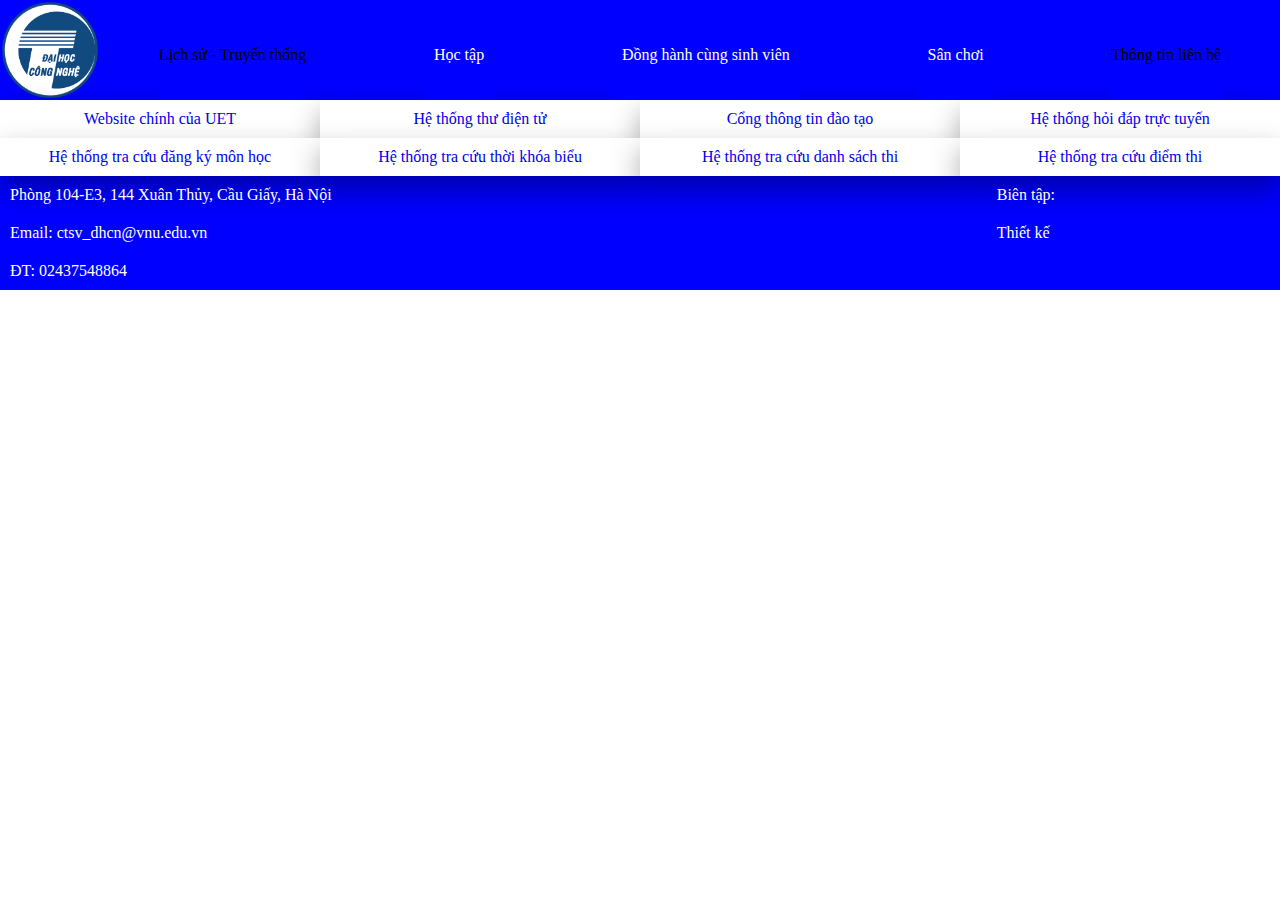
<file: các cổng thông tin hữu ích/index.html>
<!DOCTYPE html>
<html lang="en">

<head>
    <meta charset="UTF-8">
    <meta http-equiv="X-UA-Compatible" content="IE=edge">
    <meta name="viewport" content="width=device-width, initial-scale=1.0">
    <link rel="stylesheet" href="style.css">
    <link rel="stylesheet" href="../nav.css">
    <link rel="stylesheet" href="../footer.css">
    <link rel="stylesheet" href="https://cdnjs.cloudflare.com/ajax/libs/font-awesome/4.7.0/css/font-awesome.min.css">
    <title>Document</title>
</head>

<body>
    <!-- navbar -->
    <div class="nav-bar">
        <div class="nav">
            <img src="../images/logo.png" alt="logo" class="logo" />
            <button class="menu-button" onclick="showNav()"><i class="fa fa-bars"></i></button>
        </div>
        <div id="nav-items" class="nav-items">
            <buton class="nav-item">
                <a href="#" style="color:black; text-decoration: none;">Lịch sử - Truyển thống</a>
            </buton>
            <buton class="nav-item" id="hoc-tap" onclick="dropDown('hoc-tap')">
                <p>Học tập</p>
                <div class="dropdown-content">
                    <a href="#">Thư viện UET</a>
                    <a href="#">Nội quy - Quy chế</a>
                    <a href="#">Kế hoạch học tập</a>
                </div>
            </buton>
            <buton class="nav-item" id="dong-hanh-cung-sv" onclick="dropDown('dong-hanh-cung-sv')">
                <p>Đồng hành cùng sinh viên</p>
                <div class="dropdown-content">
                    <a href="#">Học bổng</a>
                    <a href="#">Tuyển dụng - Việc làm</a>
                    <a href="#">Ký túc xá</a>
                    <a href="#">Khám chữa bệnh</a>
                    <a href="#">Thực tập - Thực tế</a>
                    <a href="#">Trao đổi sinh viên</a>
                    <a href="#">Học phí - Chế độ chính sách</a>
                    <a href="#">Thủ tục hành chính một cửa</a>
                    <a href="#">Các cổng thông tin hữu ích</a>
                </div>
            </buton>
            <buton class="nav-item" id="san-choi" onclick="dropDown('san-choi')">
                <p>Sân chơi</p>
                <div class="dropdown-content">
                    <a href="#">Thông tin về Đoàn - Hội</a>
                    <a href="#">Các hoạt động Đoàn - Hội trong năm</a>
                    <a href="#">Các ban chuyên môn, CLB, Đội, Nhóm</a>
                </div>
            </buton>
            <buton class="nav-item">
                <a href="#" style="color:black; text-decoration: none;">Thông tin liên hệ</a>
            </buton>
        </div>
    </div>


    <div class="component">
        <div class="item"><a href="https://uet.vnu.edu.vn/">Website chính của UET</a></div>
        <div class="item"><a href="https://idp.vnu.edu.vn/">Hệ thống thư điện tử</a></div>
        <div class="item"><a href="https://daotao.vnu.edu.vn/dkmh/">Cổng thông tin đào tạo</a></div>
        <div class="item"><a href="http://qa.uet.vnu.edu.vn/">Hệ thống hỏi đáp trực tuyến</a></div>
        <div class="item"><a href="http://112.137.129.87/qldt/">Hệ thống tra cứu đăng ký môn học</a></div>
        <div class="item"><a href="http://112.137.129.115/tkb/index.php">Hệ thống tra cứu thời khóa biểu</a></div>
        <div class="item"><a href="http://112.137.129.87/congdaotao/module/dsthi/">Hệ thống tra cứu danh sách thi</a>
        </div>
        <div class="item"><a href="http://112.137.129.30/viewgrade/">Hệ thống tra cứu điểm thi</a></div>
    </div>

    <!-- footer -->

    <div class="footer">
        <div class="address">
            <p>Phòng 104-E3, 144 Xuân Thủy, Cầu Giấy, Hà Nội</p>
            <p>Email: ctsv_dhcn@vnu.edu.vn</p>
            <p>ĐT: 02437548864</p>
        </div>
        <div class="actor">
            <p>Biên tập:</p>
            <p>Thiết kế</p>
        </div>
    </div>

    <script src="../menuButton.js"></script>
    <script src="../dropDown.js"></script>
</body>

</html>
</file>
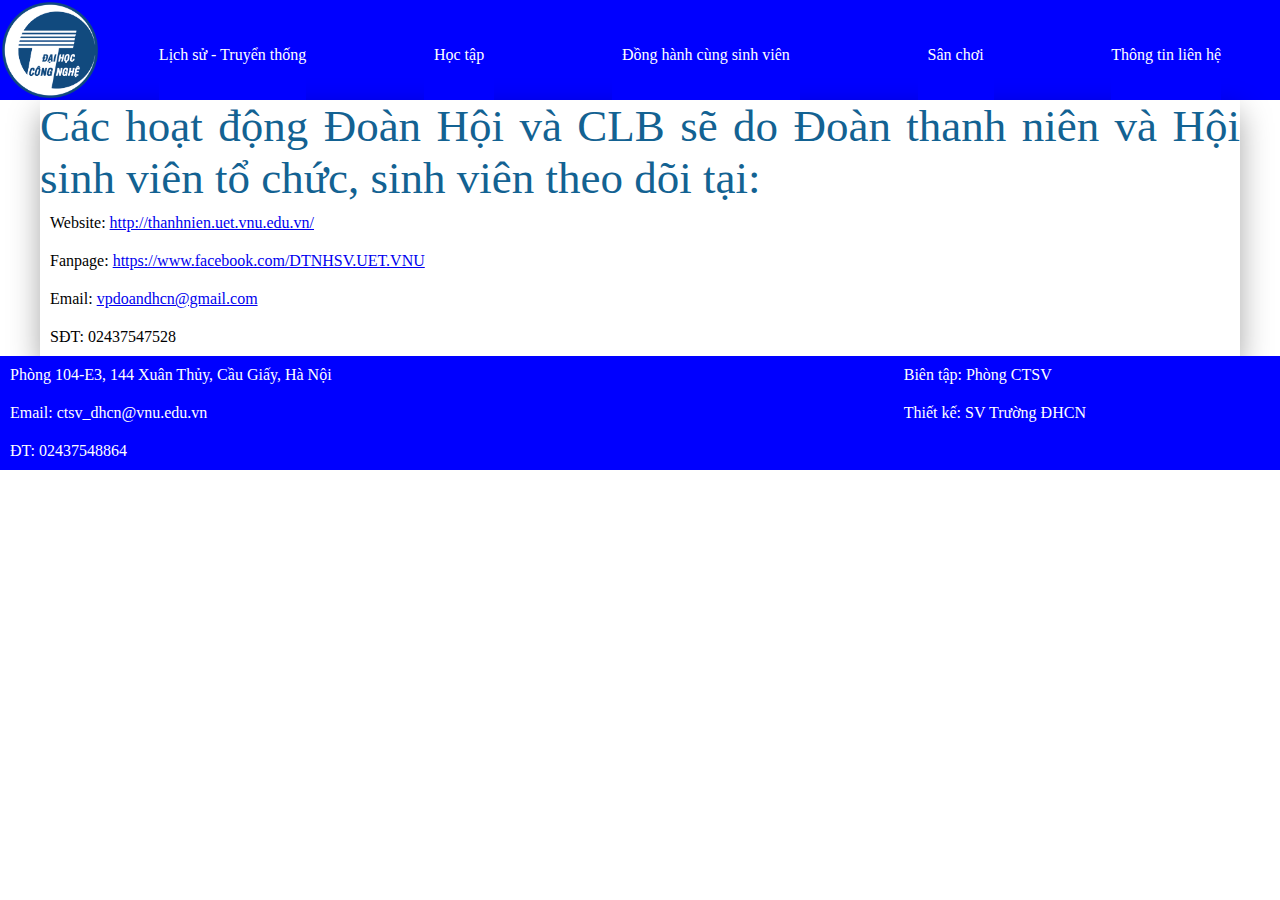
<file: Hoạt động Đoàn-Hội/index.html>
<!DOCTYPE html>
<html lang="en">

<head>
    <meta charset="UTF-8">
    <meta http-equiv="X-UA-Compatible" content="IE=edge">
    <meta name="viewport" content="width=device-width, initial-scale=1.0">
    <link rel="stylesheet" href="style.css">
    <link rel="stylesheet" href="../nav.css">
    <link rel="stylesheet" href="../footer.css">
    <link rel="stylesheet" href="https://cdnjs.cloudflare.com/ajax/libs/font-awesome/4.7.0/css/font-awesome.min.css">
    <title>Hoạt động Đoàn - Hội</title>
</head>

<body>

    <!-- navbar -->
    <div class="nav-bar">
        <div class="nav">
            <img src="../images/logo.png" alt="logo" class="logo" />
            <button class="menu-button" onclick="showNav()"><i class="fa fa-bars"></i></button>
        </div>
        <div id="nav-items" class="nav-items">
            <buton class="nav-item">
                <a href="../lịch sử - truyền thống/" style="color:white; text-decoration: none;">Lịch sử - Truyển
                    thống</a>
            </buton>
            <buton class="nav-item" id="hoc-tap" onclick="dropDown('hoc-tap')">
                <p>Học tập</p>
                <div class="dropdown-content">
                    <a href="../Thư viện/">Thư viện UET</a>
                    <a href="../Nội quy - quy chế/">Nội quy - Quy chế</a>
                    <a href="#">Kế hoạch học tập</a>
                </div>
            </buton>
            <buton class="nav-item" id="dong-hanh-cung-sv" onclick="dropDown('dong-hanh-cung-sv')">
                <p>Đồng hành cùng sinh viên</p>
                <div class="dropdown-content">
                    <a href="#">Học bổng</a>
                    <a href="../Tuyển dụng - Việc làm/">Tuyển dụng - Việc làm</a>
                    <a href="../Ký túc xá/">Ký túc xá</a>
                    <a href="../Khám chữa bệnh/">Khám chữa bệnh</a>
                    <a href="../Thực tập thực tế/">Thực tập - Thực tế</a>
                    <a href="../Trao đổi sinh viên/">Trao đổi sinh viên</a>
                    <a href="#">Học phí - Chế độ chính sách</a>
                    <a href="#">Thủ tục hành chính một cửa</a>
                    <a href="../các cổng thông tin hữu ích/">Các cổng thông tin hữu ích</a>
                </div>
            </buton>
            <buton class="nav-item" id="san-choi" onclick="dropDown('san-choi')">
                <p>Sân chơi</p>
                <div class="dropdown-content">
                    <a href="../Hoạt động Đoàn-Hội/">Thông tin về Đoàn - Hội</a>
                </div>
            </buton>
            <buton class="nav-item">
                <a href="../Thông tin liên hệ/" style="color:white; text-decoration: none;">Thông tin liên hệ</a>
            </buton>
        </div>
    </div>
    <!-- main content -->
    <div class="main-content">
        <h1>Các hoạt động Đoàn Hội và CLB sẽ do Đoàn thanh niên và Hội sinh viên tổ chức, sinh viên theo
            dõi tại:</h1>
        <div class="content">
            <p>Website: <a class="web-link" href="http://thanhnien.uet.vnu.edu.vn/">http://thanhnien.uet.vnu.edu.vn/</a>
            </p>
            <p>Fanpage: <a class="web-link"
                    href="https://www.facebook.com/DTNHSV.UET.VNU">https://www.facebook.com/DTNHSV.UET.VNU</a></p>
            <p>Email: <a class="web-link" href="mailto:vpdoandhcn@gmail.com">vpdoandhcn@gmail.com</a></p>
            <p>SĐT: <a class="web-link" href="tel:02437547528"></a>02437547528</p>
        </div>
    </div>


    <!-- footer -->

    <div class="footer">
        <div class="address">
            <p style="margin-top:0px;">Phòng 104-E3, 144 Xuân Thủy, Cầu Giấy, Hà Nội</p>
            <p>Email: ctsv_dhcn@vnu.edu.vn</p>
            <p>ĐT: 02437548864</p>
        </div>
        <div class="actor">
            <p>Biên tập: Phòng CTSV</p>
            <p>Thiết kế: SV Trường ĐHCN</p>
        </div>
    </div>

    <script src="../menuButton.js"></script>
    <script src="../dropDown.js"></script>
</body>

</html>
</file>
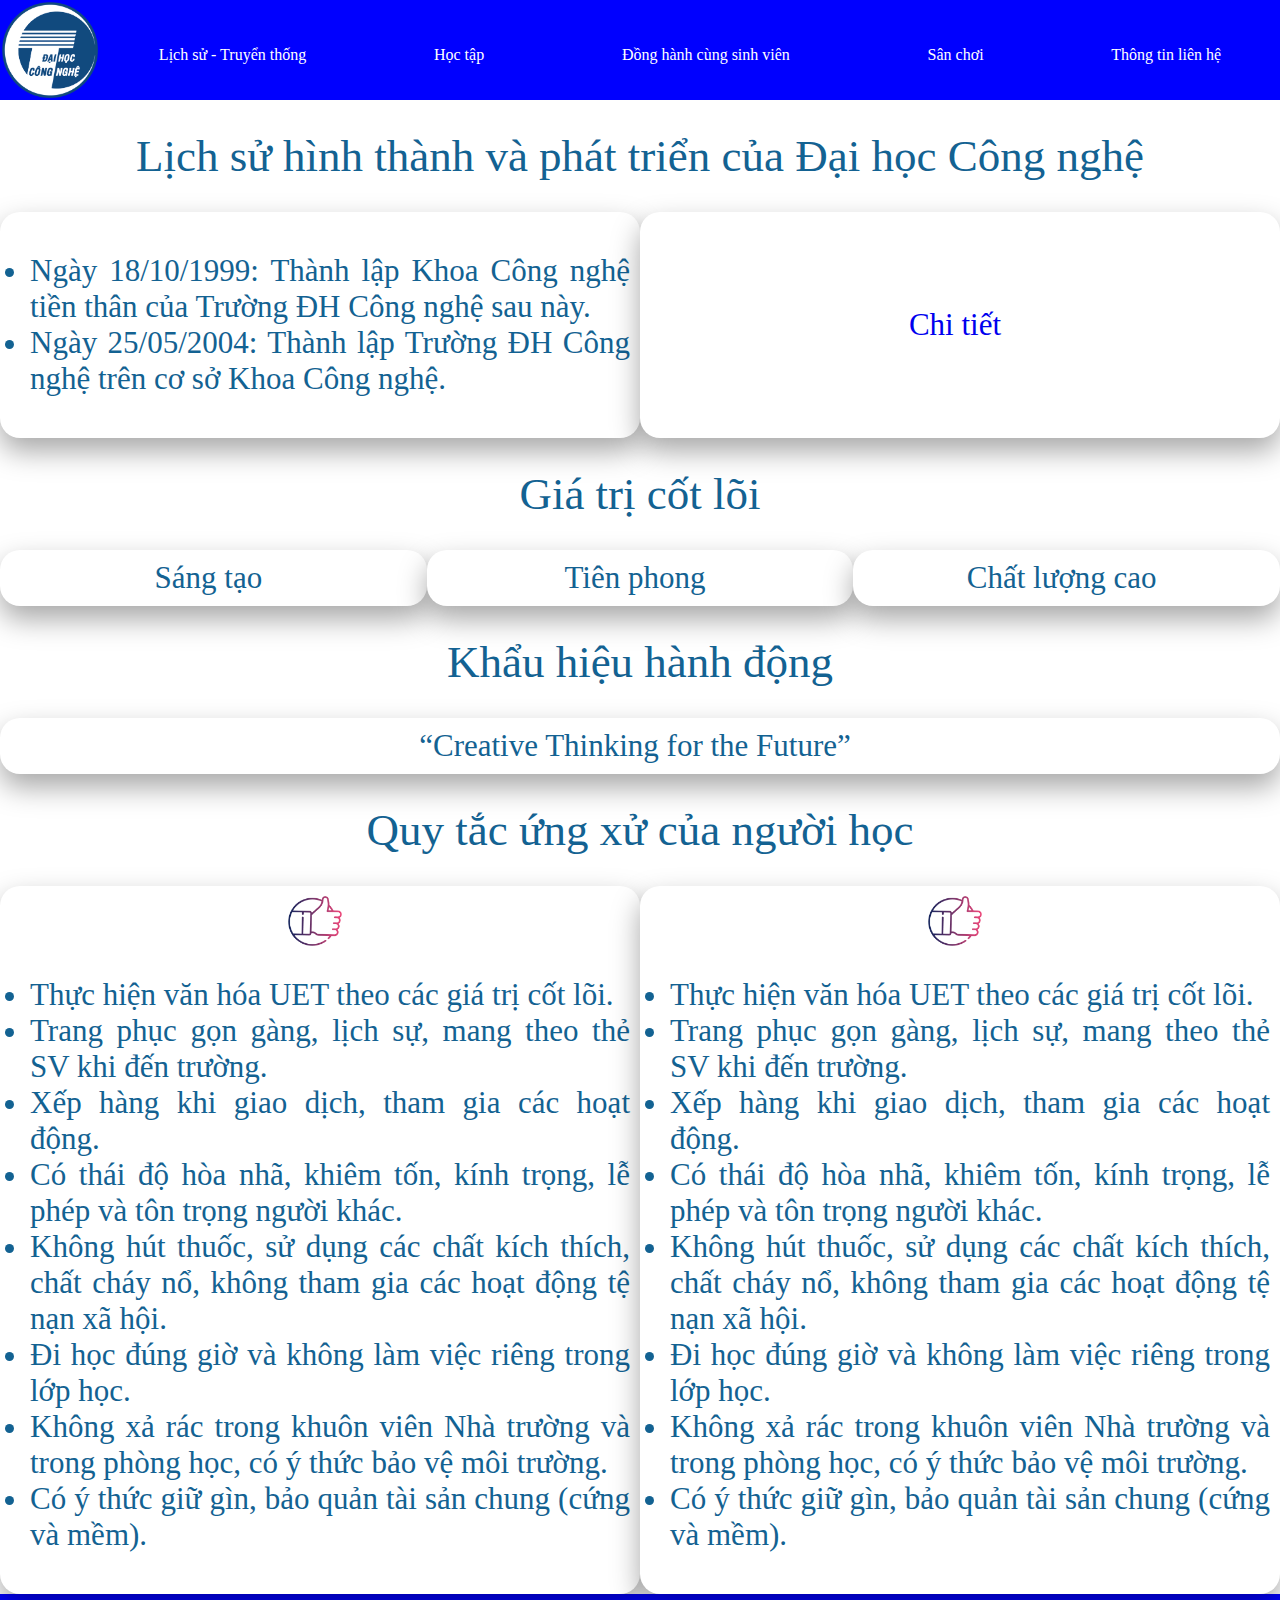
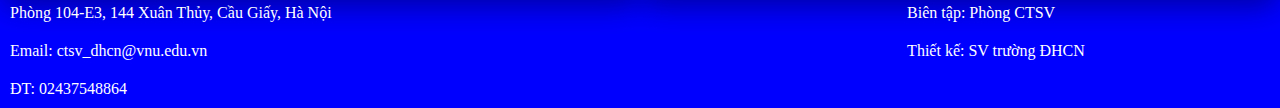
<file: lịch sử - truyền thống/index.html>
<!DOCTYPE html>
<html lang="en">

<head>
    <meta charset="UTF-8">
    <meta http-equiv="X-UA-Compatible" content="IE=edge">
    <meta name="viewport" content="width=device-width, initial-scale=1.0">
    <link rel="stylesheet" href="style.css">
    <link rel="stylesheet" href="../nav.css">
    <link rel="stylesheet" href="../footer.css">
    <link rel="stylesheet" href="https://cdnjs.cloudflare.com/ajax/libs/font-awesome/4.7.0/css/font-awesome.min.css">
    <title>Lịch sử - Truyền thống</title>
</head>

<body>
    <!-- navbar -->
    <div class="nav-bar">
        <div class="nav">
            <img src="../images/logo.png" alt="logo" class="logo" />
            <button class="menu-button" onclick="showNav()"><i class="fa fa-bars"></i></button>
        </div>
        <div id="nav-items" class="nav-items">
            <buton class="nav-item">
                <a href="../lịch sử - truyền thống/" style="color:white; text-decoration: none;">Lịch sử - Truyển
                    thống</a>
            </buton>
            <buton class="nav-item" id="hoc-tap" onclick="dropDown('hoc-tap')">
                <p>Học tập</p>
                <div class="dropdown-content">
                    <a href="../Thư viện/">Thư viện UET</a>
                    <a href="../Nội quy - quy chế/">Nội quy - Quy chế</a>
                    <a href="#">Kế hoạch học tập</a>
                </div>
            </buton>
            <buton class="nav-item" id="dong-hanh-cung-sv" onclick="dropDown('dong-hanh-cung-sv')">
                <p>Đồng hành cùng sinh viên</p>
                <div class="dropdown-content">
                    <a href="#">Học bổng</a>
                    <a href="../Tuyển dụng - Việc làm/">Tuyển dụng - Việc làm</a>
                    <a href="../Ký túc xá/">Ký túc xá</a>
                    <a href="../Khám chữa bệnh/">Khám chữa bệnh</a>
                    <a href="../Thực tập thực tế/">Thực tập - Thực tế</a>
                    <a href="../Trao đổi sinh viên/">Trao đổi sinh viên</a>
                    <a href="#">Học phí - Chế độ chính sách</a>
                    <a href="#">Thủ tục hành chính một cửa</a>
                    <a href="../các cổng thông tin hữu ích/">Các cổng thông tin hữu ích</a>
                </div>
            </buton>
            <buton class="nav-item" id="san-choi" onclick="dropDown('san-choi')">
                <p>Sân chơi</p>
                <div class="dropdown-content">
                    <a href="../Hoạt động Đoàn-Hội/">Thông tin về Đoàn - Hội</a>
                </div>
            </buton>
            <buton class="nav-item">
                <a href="../Thông tin liên hệ/" style="color:white; text-decoration: none;">Thông tin liên hệ</a>
            </buton>
        </div>
    </div>


    <div class="title">Lịch sử hình thành và phát triển của Đại học Công nghệ</div>
    <div class="component" id="lich-su-hinh-thanh">
        <div class="column">
            <div class="col-content">
                <ul>
                    <li>Ngày 18/10/1999: Thành lập Khoa Công nghệ tiền thân của Trường ĐH Công nghệ sau này.</li>
                    <li>Ngày 25/05/2004: Thành lập Trường ĐH Công nghệ trên cơ sở Khoa Công nghệ.</li>
                </ul>
            </div>
        </div>
        <div class="column" style="display: flex; justify-content: center; align-items: center;">
            <div class="col-content">
                <a href="https://uet.vnu.edu.vn/lich-su/">Chi tiết</a>
            </div>
        </div>
    </div>
    <div class="title">Giá trị cốt lõi</div>
    <div class="component" id="gia-tri-cot-loi">
        <div class="column">
            <div class="col-content">
                Sáng tạo
            </div>
        </div>
        <div class="column">
            <div class="col-content">Tiên phong</div>
        </div>
        <div class="column">
            <div class="col-content">Chất lượng cao</div>
        </div>
    </div>

    <div class="title">Khẩu hiệu hành động</div>
    <div class="component" id="khau-hieu-hanh-dong">
        <div class="column">
            <div class="col-content">“Creative Thinking for the Future”</div>
        </div>
    </div>

    <div class="title">Quy tắc ứng xử của người học</div>
    <div class="component" id="quy-tac-ung-xu">
        <div class="column">
            <div class="col-icon">
                <img src="../images/positive-vote.png" alt="positive-vote.png"></img>
            </div>
            <div class="col-content">
                <ul>
                    <li>Thực hiện văn hóa UET theo các giá trị cốt lõi.</li>
                    <li>Trang phục gọn gàng, lịch sự, mang theo thẻ SV khi đến trường.</li>
                    <li>Xếp hàng khi giao dịch, tham gia các hoạt động.</li>
                    <li>Có thái độ hòa nhã, khiêm tốn, kính trọng, lễ phép và tôn trọng người khác.</li>
                    <li>Không hút thuốc, sử dụng các chất kích thích, chất cháy nổ, không tham gia các hoạt động
                        tệ
                        nạn xã hội.</li>
                    <li>Đi học đúng giờ và không làm việc riêng trong lớp học.</li>
                    <li>Không xả rác trong khuôn viên Nhà trường và trong phòng học, có ý thức bảo vệ môi
                        trường.</li>
                    <li>Có ý thức giữ gìn, bảo quản tài sản chung (cứng và mềm).</li>
                </ul>
            </div>
        </div>
        <div class="column">
            <div class="col-icon">
                <img src="../images/positive-vote.png" alt="positive-vote.png"></img>
            </div>
            <div class="col-content">
                <ul>
                    <li>Thực hiện văn hóa UET theo các giá trị cốt lõi.</li>
                    <li>Trang phục gọn gàng, lịch sự, mang theo thẻ SV khi đến trường.</li>
                    <li>Xếp hàng khi giao dịch, tham gia các hoạt động.</li>
                    <li>Có thái độ hòa nhã, khiêm tốn, kính trọng, lễ phép và tôn trọng người khác.</li>
                    <li>Không hút thuốc, sử dụng các chất kích thích, chất cháy nổ, không tham gia các hoạt động
                        tệ
                        nạn xã hội.</li>
                    <li>Đi học đúng giờ và không làm việc riêng trong lớp học.</li>
                    <li>Không xả rác trong khuôn viên Nhà trường và trong phòng học, có ý thức bảo vệ môi
                        trường.</li>
                    <li>Có ý thức giữ gìn, bảo quản tài sản chung (cứng và mềm).</li>
                </ul>
            </div>
        </div>
    </div>
    </div>


    <!-- footer -->

    <div class="footer">
        <div class="address">
            <p>Phòng 104-E3, 144 Xuân Thủy, Cầu Giấy, Hà Nội</p>
            <p>Email: ctsv_dhcn@vnu.edu.vn</p>
            <p>ĐT: 02437548864</p>
        </div>
        <div class="actor">
            <p>Biên tập: Phòng CTSV</p>
            <p>Thiết kế: SV trường ĐHCN</p>
        </div>
    </div>

    <script src="../menuButton.js"></script>
    <script src="../dropDown.js"></script>
</body>

</html>
</file>
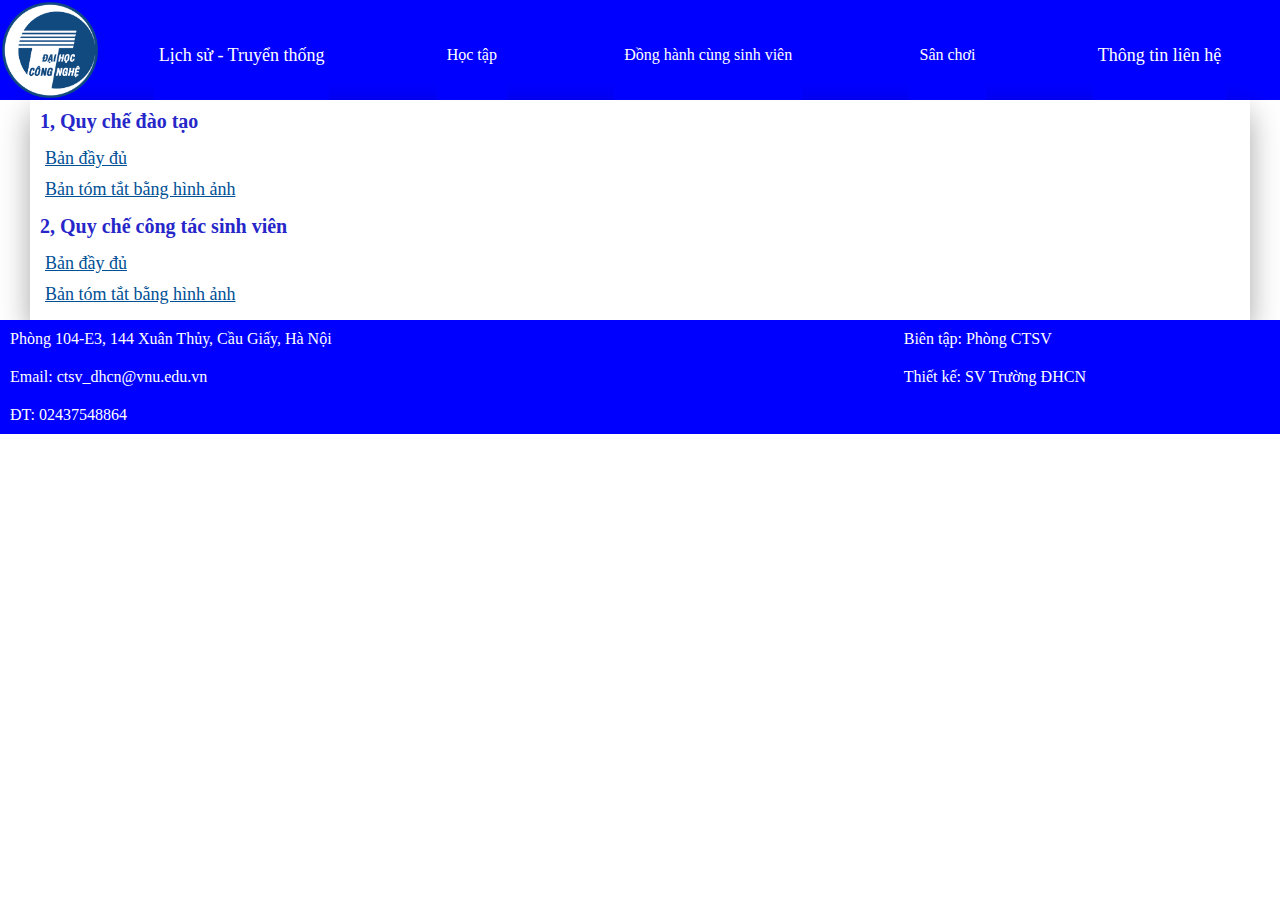
<file: Nội quy - quy chế/index.html>
<!DOCTYPE html>
<html lang="en">

<head>
    <meta charset="UTF-8">
    <meta http-equiv="X-UA-Compatible" content="IE=edge">
    <meta name="viewport" content="width=device-width, initial-scale=1.0">
    <link rel="stylesheet" href="style.css">
    <link rel="stylesheet" href="../nav.css">
    <link rel="stylesheet" href="../footer.css">
    <link rel="stylesheet" href="https://cdnjs.cloudflare.com/ajax/libs/font-awesome/4.7.0/css/font-awesome.min.css">
    <title>Nội quy - Quy chế</title>
</head>

<body>

    <!-- navbar -->
    <div class="nav-bar">
        <div class="nav">
            <img src="../images/logo.png" alt="logo" class="logo" />
            <button class="menu-button" onclick="showNav()"><i class="fa fa-bars"></i></button>
        </div>
        <div id="nav-items" class="nav-items">
            <buton class="nav-item">
                <a href="../lịch sử - truyền thống/" style="color:white; text-decoration: none;">Lịch sử - Truyển
                    thống</a>
            </buton>
            <buton class="nav-item" id="hoc-tap" onclick="dropDown('hoc-tap')">
                <p>Học tập</p>
                <div class="dropdown-content">
                    <a href="../Thư viện/">Thư viện UET</a>
                    <a href="../Nội quy - quy chế/">Nội quy - Quy chế</a>
                    <a href="#">Kế hoạch học tập</a>
                </div>
            </buton>
            <buton class="nav-item" id="dong-hanh-cung-sv" onclick="dropDown('dong-hanh-cung-sv')">
                <p>Đồng hành cùng sinh viên</p>
                <div class="dropdown-content">
                    <a href="#">Học bổng</a>
                    <a href="../Tuyển dụng - Việc làm/">Tuyển dụng - Việc làm</a>
                    <a href="../Ký túc xá/">Ký túc xá</a>
                    <a href="../Khám chữa bệnh/">Khám chữa bệnh</a>
                    <a href="../Thực tập thực tế/">Thực tập - Thực tế</a>
                    <a href="../Trao đổi sinh viên/">Trao đổi sinh viên</a>
                    <a href="#">Học phí - Chế độ chính sách</a>
                    <a href="#">Thủ tục hành chính một cửa</a>
                    <a href="../các cổng thông tin hữu ích/">Các cổng thông tin hữu ích</a>
                </div>
            </buton>
            <buton class="nav-item" id="san-choi" onclick="dropDown('san-choi')">
                <p>Sân chơi</p>
                <div class="dropdown-content">
                    <a href="../Hoạt động Đoàn-Hội/">Thông tin về Đoàn - Hội</a>
                </div>
            </buton>
            <buton class="nav-item">
                <a href="../Thông tin liên hệ/" style="color:white; text-decoration: none;">Thông tin liên hệ</a>
            </buton>
        </div>
    </div>
    <!-- main content -->
    <div class="main-content">
        <h2>1, Quy chế đào tạo</h2>

        <a style="color: #005095;" class="text-title"
            href="https://drive.google.com/file/d/1rQynt9LcJhOyo0JKvlHylVDtWQDX_DIX/view?usp=sharing">Bản đầy đủ</a>
        <a style="color: #005095;" class="text-title"
            href="https://vnu.edu.vn/ttsk/?C1654/N26960/%5bInfographic%5d-Quy-che-dao-tao-tai-dai-hoc-Quoc-gia-Ha-Noi.htm">Bản
            tóm tắt bằng hình ảnh</a>

        <h2>2, Quy chế công tác sinh viên</h2>

        <a style="color: #005095;" class="text-title"
            href="https://drive.google.com/file/d/1zhyvDhYT5nDbLroO5EtYZ9WCCX50wAMc/view?usp=sharing">Bản đầy đủ</a>
        <a style="color: #005095;" class="text-title"
            href="https://vnu.edu.vn/ttsk/?C1654/N26956/%5bInfographic%5d-Quy-che-cong-tac-sinh-vien-tai-dai-hoc-Quoc-gia-Ha-Noi.htm">Bản
            tóm tắt bằng hình ảnh</a>

    </div>




    <!-- footer -->

    <div class="footer">
        <div class="address">
            <p style="margin-top:0px;">Phòng 104-E3, 144 Xuân Thủy, Cầu Giấy, Hà Nội</p>
            <p>Email: ctsv_dhcn@vnu.edu.vn</p>
            <p>ĐT: 02437548864</p>
        </div>
        <div class="actor">
            <p>Biên tập: Phòng CTSV</p>
            <p>Thiết kế: SV Trường ĐHCN</p>
        </div>
    </div>

    <script src="../menuButton.js"></script>
    <script src="../dropDown.js"></script>
</body>

</html>
</file>
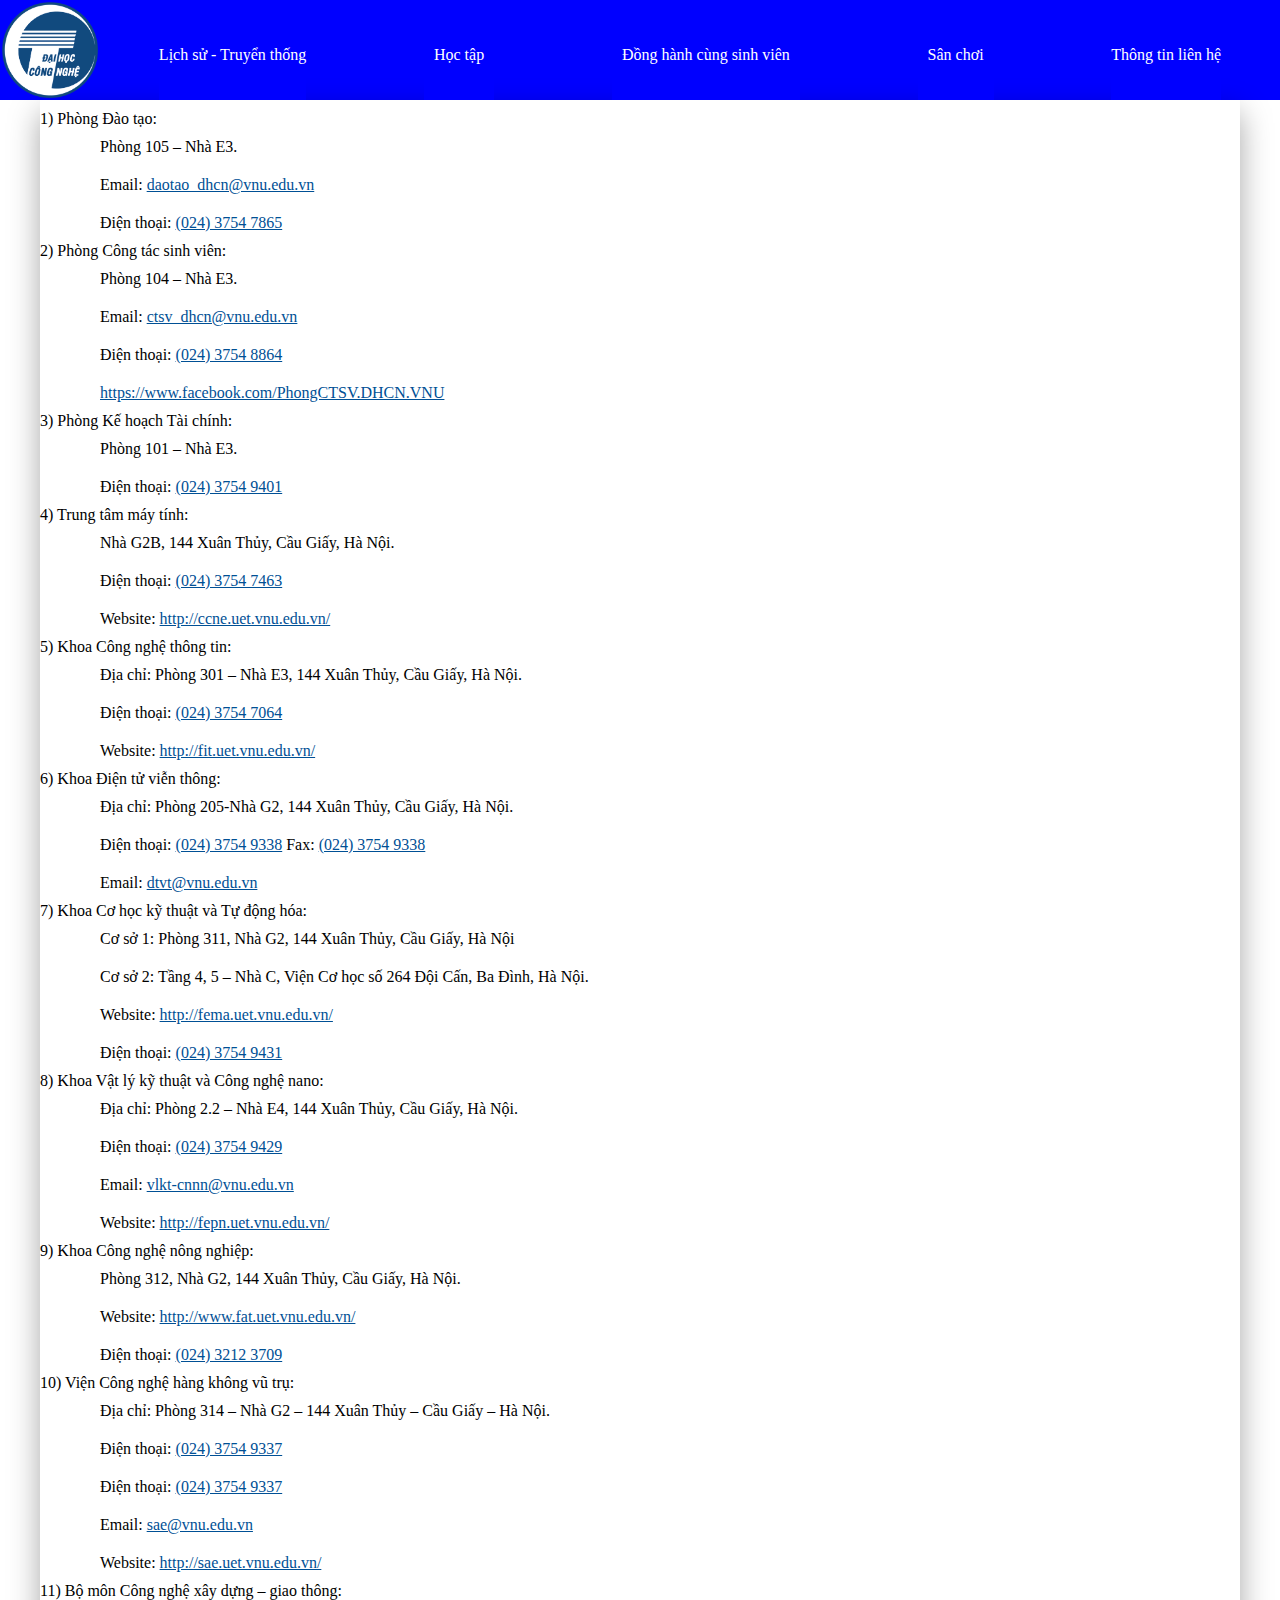
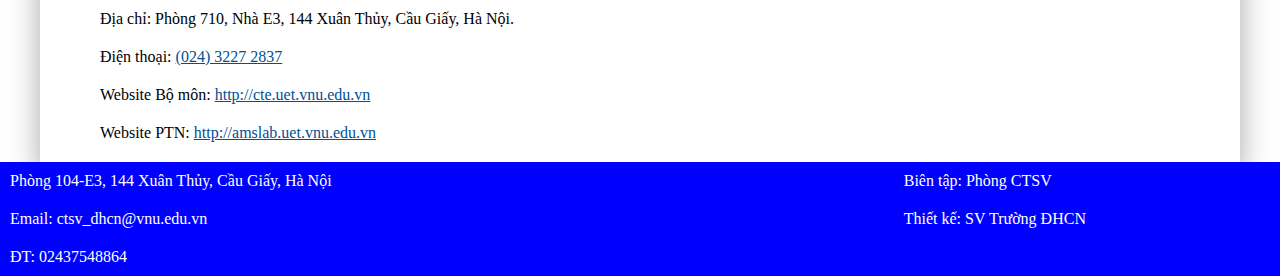
<file: Thông tin liên hệ/index.html>
<!DOCTYPE html>
<html lang="en">

<head>
    <meta charset="UTF-8">
    <meta http-equiv="X-UA-Compatible" content="IE=edge">
    <meta name="viewport" content="width=device-width, initial-scale=1.0">
    <link rel="stylesheet" href="style.css">
    <link rel="stylesheet" href="../nav.css">
    <link rel="stylesheet" href="../footer.css">
    <link rel="stylesheet" href="https://cdnjs.cloudflare.com/ajax/libs/font-awesome/4.7.0/css/font-awesome.min.css">
    <title>Thông tin liên hệ</title>
</head>

<body>

    <!-- navbar -->
    <div class="nav-bar">
        <div class="nav">
            <img src="../images/logo.png" alt="logo" class="logo" />
            <button class="menu-button" onclick="showNav()"><i class="fa fa-bars"></i></button>
        </div>
        <div id="nav-items" class="nav-items">
            <buton class="nav-item">
                <a href="../lịch sử - truyền thống/" style="color:white; text-decoration: none;">Lịch sử - Truyển
                    thống</a>
            </buton>
            <buton class="nav-item" id="hoc-tap" onclick="dropDown('hoc-tap')">
                <p>Học tập</p>
                <div class="dropdown-content">
                    <a href="../Thư viện/">Thư viện UET</a>
                    <a href="../Nội quy - quy chế/">Nội quy - Quy chế</a>
                    <a href="#">Kế hoạch học tập</a>
                </div>
            </buton>
            <buton class="nav-item" id="dong-hanh-cung-sv" onclick="dropDown('dong-hanh-cung-sv')">
                <p>Đồng hành cùng sinh viên</p>
                <div class="dropdown-content">
                    <a href="#">Học bổng</a>
                    <a href="../Tuyển dụng - Việc làm/">Tuyển dụng - Việc làm</a>
                    <a href="../Ký túc xá/">Ký túc xá</a>
                    <a href="../Khám chữa bệnh/">Khám chữa bệnh</a>
                    <a href="../Thực tập thực tế/">Thực tập - Thực tế</a>
                    <a href="../Trao đổi sinh viên/">Trao đổi sinh viên</a>
                    <a href="#">Học phí - Chế độ chính sách</a>
                    <a href="#">Thủ tục hành chính một cửa</a>
                    <a href="../các cổng thông tin hữu ích/">Các cổng thông tin hữu ích</a>
                </div>
            </buton>
            <buton class="nav-item" id="san-choi" onclick="dropDown('san-choi')">
                <p>Sân chơi</p>
                <div class="dropdown-content">
                    <a href="../Hoạt động Đoàn-Hội/">Thông tin về Đoàn - Hội</a>
                </div>
            </buton>
            <buton class="nav-item">
                <a href="../Thông tin liên hệ/" style="color:white; text-decoration: none;">Thông tin liên hệ</a>
            </buton>
        </div>
    </div>
    <!-- main content -->
    <div class="main-content">


        <div class="home-body body-container">
            <div class="info-item">
                <div class="info-title">1) Phòng Đào tạo: </div>
                <div class="info-content">
                    <p>Phòng 105 – Nhà E3.</p>
                    <p>Email: <a class="info-contact" href="mailto:daotao_dhcn@vnu.edu.vn">daotao_dhcn@vnu.edu.vn</a>
                    </p>
                    <p>Điện thoại: <a class="info-contact" href="tel:02437547865">(024) 3754 7865</a></p>
                </div>
            </div>
            <div class="info-item">
                <div class="info-title">2) Phòng Công tác sinh viên: </div>
                <div class="info-content">
                    <p>Phòng 104 – Nhà E3.</p>
                    <p>Email: <a class="info-contact" href="mailto:ctsv_dhcn@vnu.edu.vn">ctsv_dhcn@vnu.edu.vn</a></p>
                    <p>Điện thoại: <a class="info-contact" href="tel:02437548864">(024) 3754 8864</a></p>
                    <p><a class="info-contact"
                            href="https://www.facebook.com/PhongCTSV.DHCN.VNU">https://www.facebook.com/PhongCTSV.DHCN.VNU</a>
                    </p>
                </div>
            </div>
            <div class="info-item">
                <div class="info-title">3) Phòng Kế hoạch Tài chính: </div>
                <div class="info-content">
                    <p>Phòng 101 – Nhà E3.</p>
                    <p>Điện thoại: <a class="info-contact" href="tel:02437549401">(024) 3754 9401</a></p>
                </div>
            </div>
            <div class="info-item">
                <div class="info-title">4) Trung tâm máy tính: </div>
                <div class="info-content">
                    <p>Nhà G2B, 144 Xuân Thủy, Cầu Giấy, Hà Nội.</p>
                    <p>Điện thoại: <a class="info-contact" href="tel:02437547463">(024) 3754 7463</a></p>
                    <p>Website: <a class="info-contact"
                            href="http://ccne.uet.vnu.edu.vn/">http://ccne.uet.vnu.edu.vn/</a>
                    </p>
                </div>
            </div>
            <div class="info-item">
                <div class="info-title">5) Khoa Công nghệ thông tin: </div>
                <div class="info-content">
                    <p>Địa chỉ: Phòng 301 – Nhà E3, 144 Xuân Thủy, Cầu Giấy, Hà Nội.</p>
                    <p>Điện thoại: <a class="info-contact" href="tel:02437547064">(024) 3754 7064</a></p>
                    <p>Website: <a class="info-contact" href="http://fit.uet.vnu.edu.vn/">http://fit.uet.vnu.edu.vn/</a>
                    </p>
                </div>
            </div>
            <div class="info-item">
                <div class="info-title">6) Khoa Điện tử viễn thông: </div>
                <div class="info-content">
                    <p>Địa chỉ: Phòng 205-Nhà G2, 144 Xuân Thủy, Cầu Giấy, Hà Nội.</p>
                    <p>Điện thoại: <a class="info-contact" href="tel:02437549338 ">(024) 3754 9338</a> Fax: <a
                            class="info-contact" href="tel:02437549338">(024) 3754 9338</a></p>
                    <p>Email: <a class="info-contact" href="mailto:dtvt@vnu.edu.vn">dtvt@vnu.edu.vn</a></p>
                </div>
            </div>
            <div class="info-item">
                <div class="info-title">7) Khoa Cơ học kỹ thuật và Tự động hóa: </div>
                <div class="info-content">
                    <p>Cơ sở 1: Phòng 311, Nhà G2, 144 Xuân Thủy, Cầu Giấy, Hà Nội</p>
                    <p>Cơ sở 2: Tầng 4, 5 – Nhà C, Viện Cơ học số 264 Đội Cấn, Ba Đình, Hà Nội.</p>
                    <p>Website: <a class="info-contact"
                            href="http://fema.uet.vnu.edu.vn/">http://fema.uet.vnu.edu.vn/</a>
                    </p>
                    <p>Điện thoại: <a class="info-contact" href="tel:02437549431">(024) 3754 9431</a></p>
                </div>
            </div>
            <div class="info-item">
                <div class="info-title">8) Khoa Vật lý kỹ thuật và Công nghệ nano: </div>
                <div class="info-content">
                    <p>Địa chỉ: Phòng 2.2 – Nhà E4, 144 Xuân Thủy, Cầu Giấy, Hà Nội.</p>
                    <p>Điện thoại: <a class="info-contact" href="tel:02437549429">(024) 3754 9429</a></p>
                    <p>Email: <a class="info-contact" href="mailto:vlkt-cnnn@vnu.edu.vn">vlkt-cnnn@vnu.edu.vn</a></p>
                    <p>Website: <a class="info-contact"
                            href="http://fepn.uet.vnu.edu.vn/">http://fepn.uet.vnu.edu.vn/</a>
                    </p>
                </div>
            </div>
            <div class="info-item">
                <div class="info-title">9) Khoa Công nghệ nông nghiệp: </div>
                <div class="info-content">
                    <p>Phòng 312, Nhà G2, 144 Xuân Thủy, Cầu Giấy, Hà Nội.</p>
                    <p>Website: <a class="info-contact"
                            href="http://www.fat.uet.vnu.edu.vn/">http://www.fat.uet.vnu.edu.vn/</a></p>
                    <p>Điện thoại: <a class="info-contact" href="tel:02432123709">(024) 3212 3709</a></p>
                </div>
            </div>
            <div class="info-item">
                <div class="info-title">10) Viện Công nghệ hàng không vũ trụ: </div>
                <div class="info-content">
                    <p>Địa chỉ: Phòng 314 – Nhà G2 – 144 Xuân Thủy – Cầu Giấy – Hà Nội.</p>
                    <p>Điện thoại: <a class="info-contact" href="tel:02437549337">(024) 3754 9337</a></p>
                    <p>Điện thoại: <a class="info-contact" href="tel:02437549337">(024) 3754 9337</a></p>
                    <p>Email: <a class="info-contact" href="mailto:sae@vnu.edu.vn">sae@vnu.edu.vn</a></p>
                    <p>Website: <a class="info-contact" href="http://sae.uet.vnu.edu.vn/">http://sae.uet.vnu.edu.vn/</a>
                    </p>
                </div>
            </div>
            <div class="info-item">
                <div class="info-title">11) Bộ môn Công nghệ xây dựng – giao thông: </div>
                <div class="info-content">
                    <p>Địa chỉ: Phòng 710, Nhà E3, 144 Xuân Thủy, Cầu Giấy, Hà Nội.</p>
                    <p>Điện thoại: <a class="info-contact" href="tel:02432272837">(024) 3227 2837</a></p>
                    <p>Website Bộ môn: <a class="info-contact"
                            href="http://cte.uet.vnu.edu.vn">http://cte.uet.vnu.edu.vn</a></p>
                    <p>Website PTN: <a class="info-contact"
                            href="http://amslab.uet.vnu.edu.vn">http://amslab.uet.vnu.edu.vn</a></p>
                </div>
            </div>
        </div>
    </div>


    <!-- footer -->

    <div class="footer">
        <div class="address">
            <p style="margin-top:0px;">Phòng 104-E3, 144 Xuân Thủy, Cầu Giấy, Hà Nội</p>
            <p>Email: ctsv_dhcn@vnu.edu.vn</p>
            <p>ĐT: 02437548864</p>
        </div>
        <div class="actor">
            <p>Biên tập: Phòng CTSV</p>
            <p>Thiết kế: SV Trường ĐHCN</p>
        </div>
    </div>

    <script src="../menuButton.js"></script>
    <script src="../dropDown.js"></script>
</body>

</html>
</file>
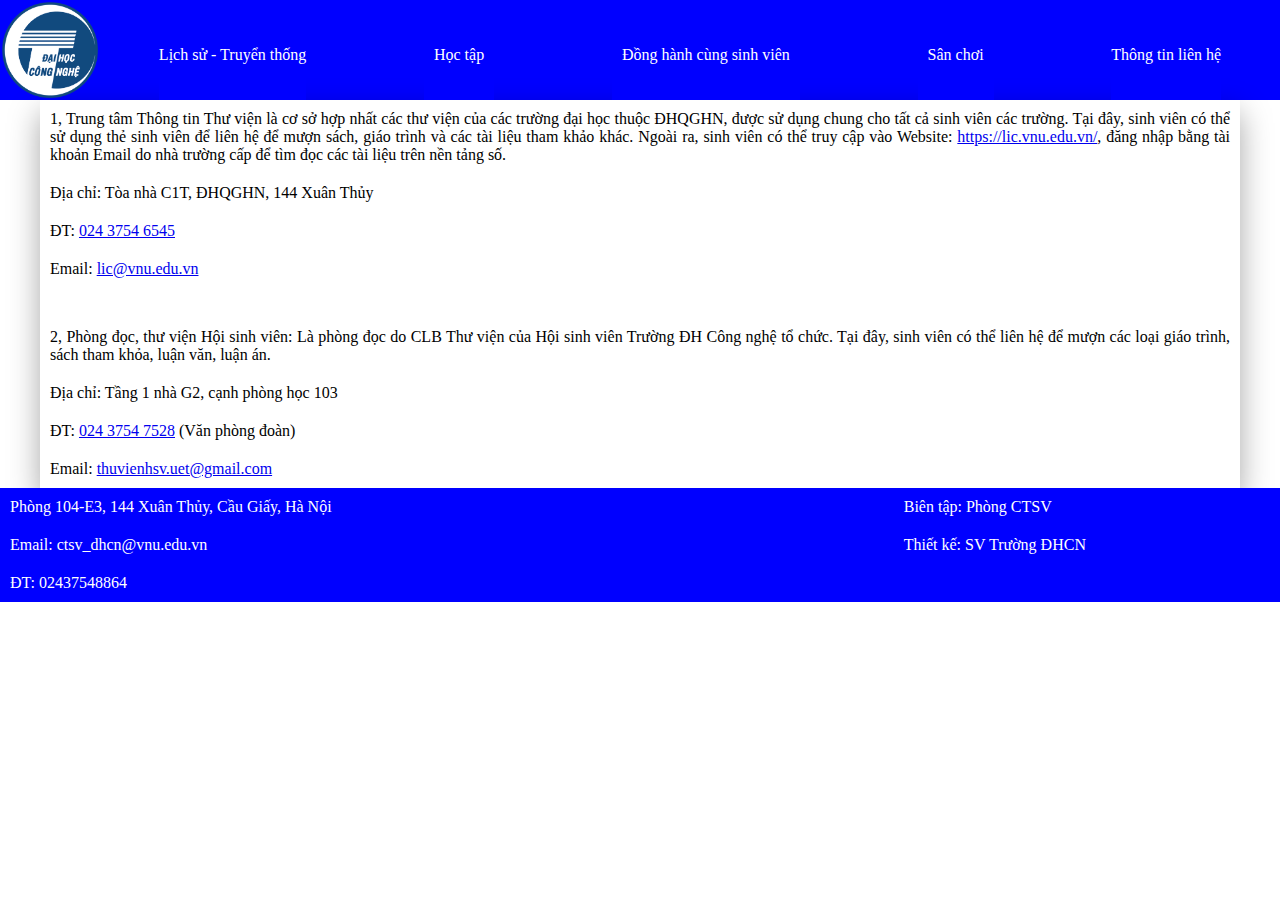
<file: Thư viện/index.html>
<!DOCTYPE html>
<html lang="en">

<head>
    <meta charset="UTF-8">
    <meta http-equiv="X-UA-Compatible" content="IE=edge">
    <meta name="viewport" content="width=device-width, initial-scale=1.0">
    <link rel="stylesheet" href="style.css">
    <link rel="stylesheet" href="../nav.css">
    <link rel="stylesheet" href="../footer.css">
    <link rel="stylesheet" href="https://cdnjs.cloudflare.com/ajax/libs/font-awesome/4.7.0/css/font-awesome.min.css">
    <title>Thư viện</title>
</head>

<body>

    <!-- navbar -->
    <div class="nav-bar">
        <div class="nav">
            <img src="../images/logo.png" alt="logo" class="logo" />
            <button class="menu-button" onclick="showNav()"><i class="fa fa-bars"></i></button>
        </div>
        <div id="nav-items" class="nav-items">
            <buton class="nav-item">
                <a href="../lịch sử - truyền thống/" style="color:white; text-decoration: none;">Lịch sử - Truyển
                    thống</a>
            </buton>
            <buton class="nav-item" id="hoc-tap" onclick="dropDown('hoc-tap')">
                <p>Học tập</p>
                <div class="dropdown-content">
                    <a href="../Thư viện/">Thư viện UET</a>
                    <a href="../Nội quy - quy chế/">Nội quy - Quy chế</a>
                    <a href="#">Kế hoạch học tập</a>
                </div>
            </buton>
            <buton class="nav-item" id="dong-hanh-cung-sv" onclick="dropDown('dong-hanh-cung-sv')">
                <p>Đồng hành cùng sinh viên</p>
                <div class="dropdown-content">
                    <a href="#">Học bổng</a>
                    <a href="../Tuyển dụng - Việc làm/">Tuyển dụng - Việc làm</a>
                    <a href="../Ký túc xá/">Ký túc xá</a>
                    <a href="../Khám chữa bệnh/">Khám chữa bệnh</a>
                    <a href="../Thực tập thực tế/">Thực tập - Thực tế</a>
                    <a href="../Trao đổi sinh viên/">Trao đổi sinh viên</a>
                    <a href="#">Học phí - Chế độ chính sách</a>
                    <a href="#">Thủ tục hành chính một cửa</a>
                    <a href="../các cổng thông tin hữu ích/">Các cổng thông tin hữu ích</a>
                </div>
            </buton>
            <buton class="nav-item" id="san-choi" onclick="dropDown('san-choi')">
                <p>Sân chơi</p>
                <div class="dropdown-content">
                    <a href="../Hoạt động Đoàn-Hội/">Thông tin về Đoàn - Hội</a>
                </div>
            </buton>
            <buton class="nav-item">
                <a href="../Thông tin liên hệ/" style="color:white; text-decoration: none;">Thông tin liên hệ</a>
            </buton>
        </div>
    </div>
    <!-- main content -->
    <div class="main-content">


        <div class="home-body body-container">
            <div class="content">
                <div class="content-order">
                    <p>1, Trung tâm Thông tin Thư viện là cơ sở hợp nhất các thư viện của các trường đại học thuộc
                        ĐHQGHN,
                        được sử dụng chung cho tất cả sinh viên các trường. Tại đây, sinh viên có thể sử dụng thẻ sinh
                        viên để liên hệ để mượn sách, giáo trình và các tài liệu tham khảo khác. Ngoài ra, sinh viên có
                        thể truy cập vào Website: <a class="web-link"
                            href="https://lic.vnu.edu.vn/">https://lic.vnu.edu.vn/</a>, đăng nhập bằng tài khoản Email
                        do nhà trường cấp để tìm đọc các tài liệu trên nền tảng số.</p>
                    <p>Địa chỉ: Tòa nhà C1T, ĐHQGHN, 144 Xuân Thủy</p>
                    <p>ĐT: <a class="web-link" href="tel:02437546545">024 3754 6545</a></p>
                    <p>Email: <a class="web-link" href="mailto:lic@vnu.edu.vn">lic@vnu.edu.vn</a></p>
                </div>
            </div>
            <div class="content" style="margin-top: 30px;">
                <div class="content-order">
                    <p>2, Phòng đọc, thư viện Hội sinh viên: Là phòng đọc do CLB Thư viện của Hội sinh viên Trường ĐH
                        Công nghệ tổ chức. Tại đây, sinh viên có thể liên hệ để mượn các loại giáo trình, sách tham
                        khỏa, luận văn, luận án.</p>
                    <p>Địa chỉ: Tầng 1 nhà G2, cạnh phòng học 103</p>
                    <p>ĐT: <a class="web-link" href="tel:02437547528">024 3754 7528</a> (Văn phòng đoàn)</p>
                    <p>Email: <a class="web-link" href="mailto:thuvienhsv.uet@gmail.com">thuvienhsv.uet@gmail.com</a>
                    </p>
                </div>
            </div>
        </div>
    </div>


    <!-- footer -->

    <div class="footer">
        <div class="address">
            <p style="margin-top:0px;">Phòng 104-E3, 144 Xuân Thủy, Cầu Giấy, Hà Nội</p>
            <p>Email: ctsv_dhcn@vnu.edu.vn</p>
            <p>ĐT: 02437548864</p>
        </div>
        <div class="actor">
            <p>Biên tập: Phòng CTSV</p>
            <p>Thiết kế: SV Trường ĐHCN</p>
        </div>
    </div>

    <script src="../menuButton.js"></script>
    <script src="../dropDown.js"></script>
</body>

</html>
</file>
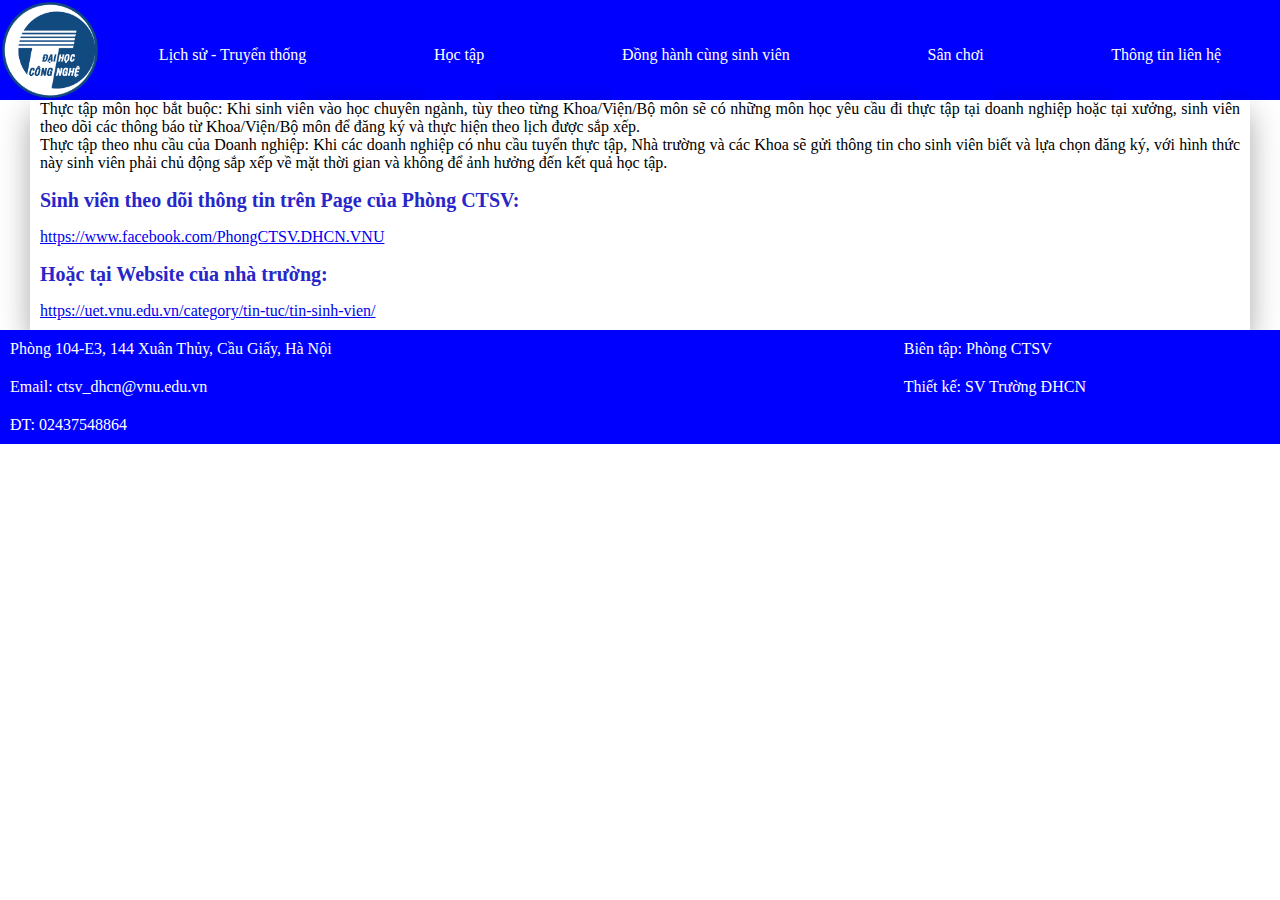
<file: Thực tập thực tế/index.html>
<!DOCTYPE html>
<html lang="en">

<head>
    <meta charset="UTF-8">
    <meta http-equiv="X-UA-Compatible" content="IE=edge">
    <meta name="viewport" content="width=device-width, initial-scale=1.0">
    <link rel="stylesheet" href="style.css">
    <link rel="stylesheet" href="../nav.css">
    <link rel="stylesheet" href="../footer.css">
    <link rel="stylesheet" href="https://cdnjs.cloudflare.com/ajax/libs/font-awesome/4.7.0/css/font-awesome.min.css">
    <title>Thực tập thực tế</title>
</head>

<body>

    <!-- navbar -->
    <div class="nav-bar">
        <div class="nav">
            <img src="../images/logo.png" alt="logo" class="logo" />
            <button class="menu-button" onclick="showNav()"><i class="fa fa-bars"></i></button>
        </div>
        <div id="nav-items" class="nav-items">
            <buton class="nav-item">
                <a href="../lịch sử - truyền thống/" style="color:white; text-decoration: none;">Lịch sử - Truyển
                    thống</a>
            </buton>
            <buton class="nav-item" id="hoc-tap" onclick="dropDown('hoc-tap')">
                <p>Học tập</p>
                <div class="dropdown-content">
                    <a href="../Thư viện/">Thư viện UET</a>
                    <a href="../Nội quy - quy chế/">Nội quy - Quy chế</a>
                    <a href="#">Kế hoạch học tập</a>
                </div>
            </buton>
            <buton class="nav-item" id="dong-hanh-cung-sv" onclick="dropDown('dong-hanh-cung-sv')">
                <p>Đồng hành cùng sinh viên</p>
                <div class="dropdown-content">
                    <a href="#">Học bổng</a>
                    <a href="../Tuyển dụng - Việc làm/">Tuyển dụng - Việc làm</a>
                    <a href="../Ký túc xá/">Ký túc xá</a>
                    <a href="../Khám chữa bệnh/">Khám chữa bệnh</a>
                    <a href="../Thực tập thực tế/">Thực tập - Thực tế</a>
                    <a href="../Trao đổi sinh viên/">Trao đổi sinh viên</a>
                    <a href="#">Học phí - Chế độ chính sách</a>
                    <a href="#">Thủ tục hành chính một cửa</a>
                    <a href="../các cổng thông tin hữu ích/">Các cổng thông tin hữu ích</a>
                </div>
            </buton>
            <buton class="nav-item" id="san-choi" onclick="dropDown('san-choi')">
                <p>Sân chơi</p>
                <div class="dropdown-content">
                    <a href="../Hoạt động Đoàn-Hội/">Thông tin về Đoàn - Hội</a>
                </div>
            </buton>
            <buton class="nav-item">
                <a href="../Thông tin liên hệ/" style="color:white; text-decoration: none;">Thông tin liên hệ</a>
            </buton>
        </div>
    </div>
    <!-- main content -->
    <div class="main-content">
        <div class="content"><span class="text-title">Thực tập môn học bắt buộc:</span> Khi sinh viên vào học chuyên
            ngành, tùy theo từng Khoa/Viện/Bộ môn sẽ có những môn học yêu cầu đi thực tập tại doanh nghiệp hoặc tại
            xưởng, sinh viên theo dõi các thông báo từ Khoa/Viện/Bộ môn để đăng ký và thực hiện theo lịch được sắp
            xếp.
        </div>
        <div class="content"><span class="text-title">Thực tập theo nhu cầu của Doanh nghiệp:</span> Khi các doanh
            nghiệp có nhu cầu tuyển thực tập, Nhà trường và các Khoa sẽ gửi thông tin cho sinh viên biết và lựa chọn
            đăng ký, với hình thức này sinh viên phải chủ động sắp xếp về mặt thời gian và không để ảnh hưởng đến
            kết quả học tập.
        </div>
        <h2>Sinh viên theo dõi thông tin trên Page của Phòng CTSV:</h2>
        <a class="web-link"
            href="https://www.facebook.com/PhongCTSV.DHCN.VNU">https://www.facebook.com/PhongCTSV.DHCN.VNU</a>
        <h2>Hoặc tại Website của nhà trường:</h2>
        <a class="web-link"
            href="https://uet.vnu.edu.vn/category/tin-tuc/tin-sinh-vien/">https://uet.vnu.edu.vn/category/tin-tuc/tin-sinh-vien/</a>
    </div>


    <!-- footer -->

    <div class="footer">
        <div class="address">
            <p style="margin-top:0px;">Phòng 104-E3, 144 Xuân Thủy, Cầu Giấy, Hà Nội</p>
            <p>Email: ctsv_dhcn@vnu.edu.vn</p>
            <p>ĐT: 02437548864</p>
        </div>
        <div class="actor">
            <p>Biên tập: Phòng CTSV</p>
            <p>Thiết kế: SV Trường ĐHCN</p>
        </div>
    </div>

    <script src="../menuButton.js"></script>
    <script src="../dropDown.js"></script>
</body>

</html>
</file>
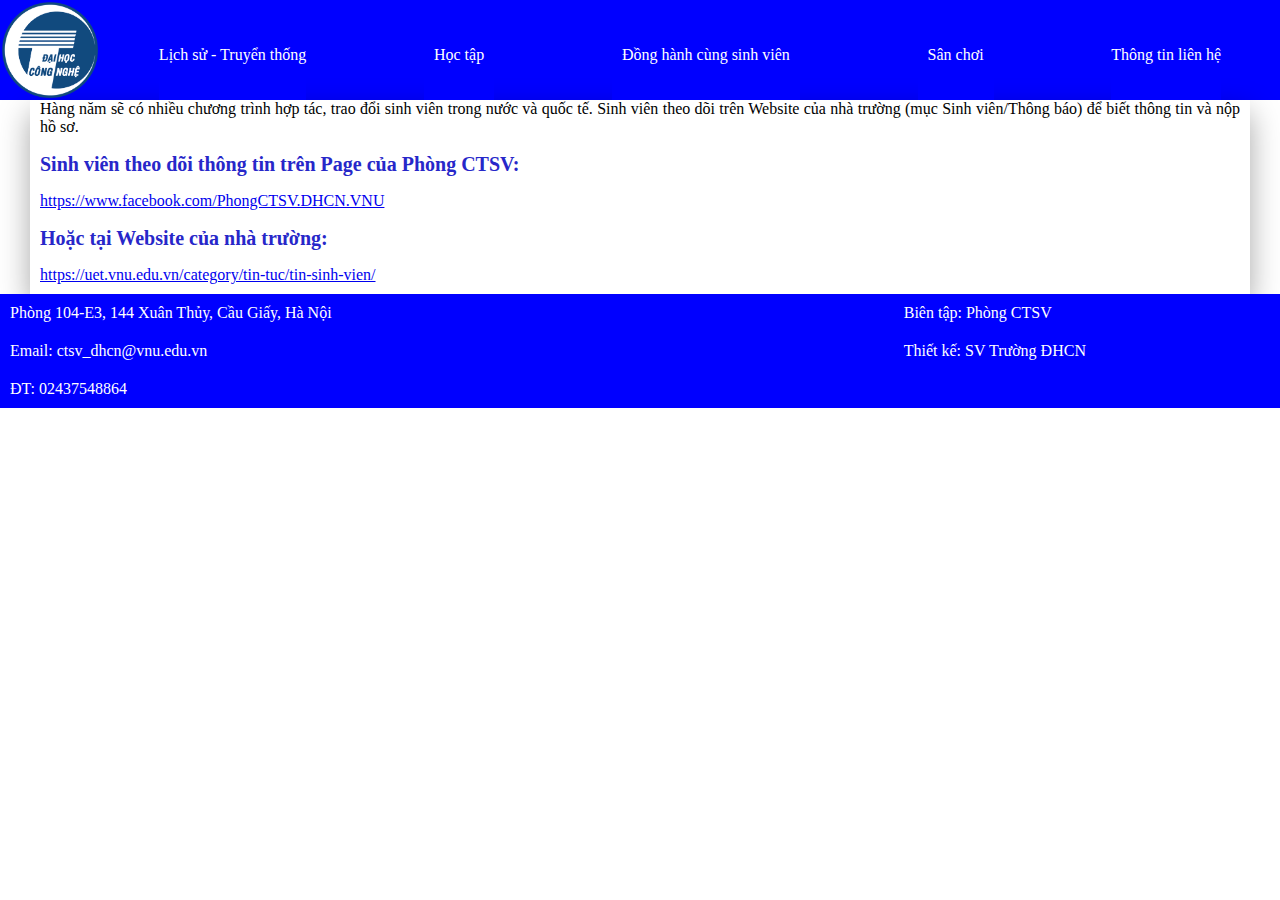
<file: Trao đổi sinh viên/index.html>
<!DOCTYPE html>
<html lang="en">

<head>
    <meta charset="UTF-8">
    <meta http-equiv="X-UA-Compatible" content="IE=edge">
    <meta name="viewport" content="width=device-width, initial-scale=1.0">
    <link rel="stylesheet" href="style.css">
    <link rel="stylesheet" href="../nav.css">
    <link rel="stylesheet" href="../footer.css">
    <link rel="stylesheet" href="https://cdnjs.cloudflare.com/ajax/libs/font-awesome/4.7.0/css/font-awesome.min.css">
    <title>Thực tập thực tế</title>
</head>

<body>

    <!-- navbar -->
    <div class="nav-bar">
        <div class="nav">
            <img src="../images/logo.png" alt="logo" class="logo" />
            <button class="menu-button" onclick="showNav()"><i class="fa fa-bars"></i></button>
        </div>
        <div id="nav-items" class="nav-items">
            <buton class="nav-item">
                <a href="../lịch sử - truyền thống/" style="color:white; text-decoration: none;">Lịch sử - Truyển
                    thống</a>
            </buton>
            <buton class="nav-item" id="hoc-tap" onclick="dropDown('hoc-tap')">
                <p>Học tập</p>
                <div class="dropdown-content">
                    <a href="../Thư viện/">Thư viện UET</a>
                    <a href="../Nội quy - quy chế/">Nội quy - Quy chế</a>
                    <a href="#">Kế hoạch học tập</a>
                </div>
            </buton>
            <buton class="nav-item" id="dong-hanh-cung-sv" onclick="dropDown('dong-hanh-cung-sv')">
                <p>Đồng hành cùng sinh viên</p>
                <div class="dropdown-content">
                    <a href="#">Học bổng</a>
                    <a href="../Tuyển dụng - Việc làm/">Tuyển dụng - Việc làm</a>
                    <a href="../Ký túc xá/">Ký túc xá</a>
                    <a href="../Khám chữa bệnh/">Khám chữa bệnh</a>
                    <a href="../Thực tập thực tế/">Thực tập - Thực tế</a>
                    <a href="../Trao đổi sinh viên/">Trao đổi sinh viên</a>
                    <a href="#">Học phí - Chế độ chính sách</a>
                    <a href="#">Thủ tục hành chính một cửa</a>
                    <a href="../các cổng thông tin hữu ích/">Các cổng thông tin hữu ích</a>
                </div>
            </buton>
            <buton class="nav-item" id="san-choi" onclick="dropDown('san-choi')">
                <p>Sân chơi</p>
                <div class="dropdown-content">
                    <a href="../Hoạt động Đoàn-Hội/">Thông tin về Đoàn - Hội</a>
                </div>
            </buton>
            <buton class="nav-item">
                <a href="../Thông tin liên hệ/" style="color:white; text-decoration: none;">Thông tin liên hệ</a>
            </buton>
        </div>
    </div>
    <!-- main content -->
    <div class="main-content">
        <div class="content">Hàng năm sẽ có nhiều chương trình hợp tác, trao đổi sinh viên trong nước và quốc tế. Sinh
            viên theo dõi trên Website của nhà trường (mục Sinh viên/Thông báo) để biết thông tin và nộp hồ sơ.
        </div>
        <h2>Sinh viên theo dõi thông tin trên Page của Phòng CTSV:</h2>
        <a class="web-link"
            href="https://www.facebook.com/PhongCTSV.DHCN.VNU">https://www.facebook.com/PhongCTSV.DHCN.VNU</a>
        <h2>Hoặc tại Website của nhà trường:</h2>
        <a class="web-link"
            href="https://uet.vnu.edu.vn/category/tin-tuc/tin-sinh-vien/">https://uet.vnu.edu.vn/category/tin-tuc/tin-sinh-vien/</a>
    </div>


    <!-- footer -->

    <div class="footer">
        <div class="address">
            <p style="margin-top:0px;">Phòng 104-E3, 144 Xuân Thủy, Cầu Giấy, Hà Nội</p>
            <p>Email: ctsv_dhcn@vnu.edu.vn</p>
            <p>ĐT: 02437548864</p>
        </div>
        <div class="actor">
            <p>Biên tập: Phòng CTSV</p>
            <p>Thiết kế: SV Trường ĐHCN</p>
        </div>
    </div>

    <script src="../menuButton.js"></script>
    <script src="../dropDown.js"></script>
</body>

</html>
</file>
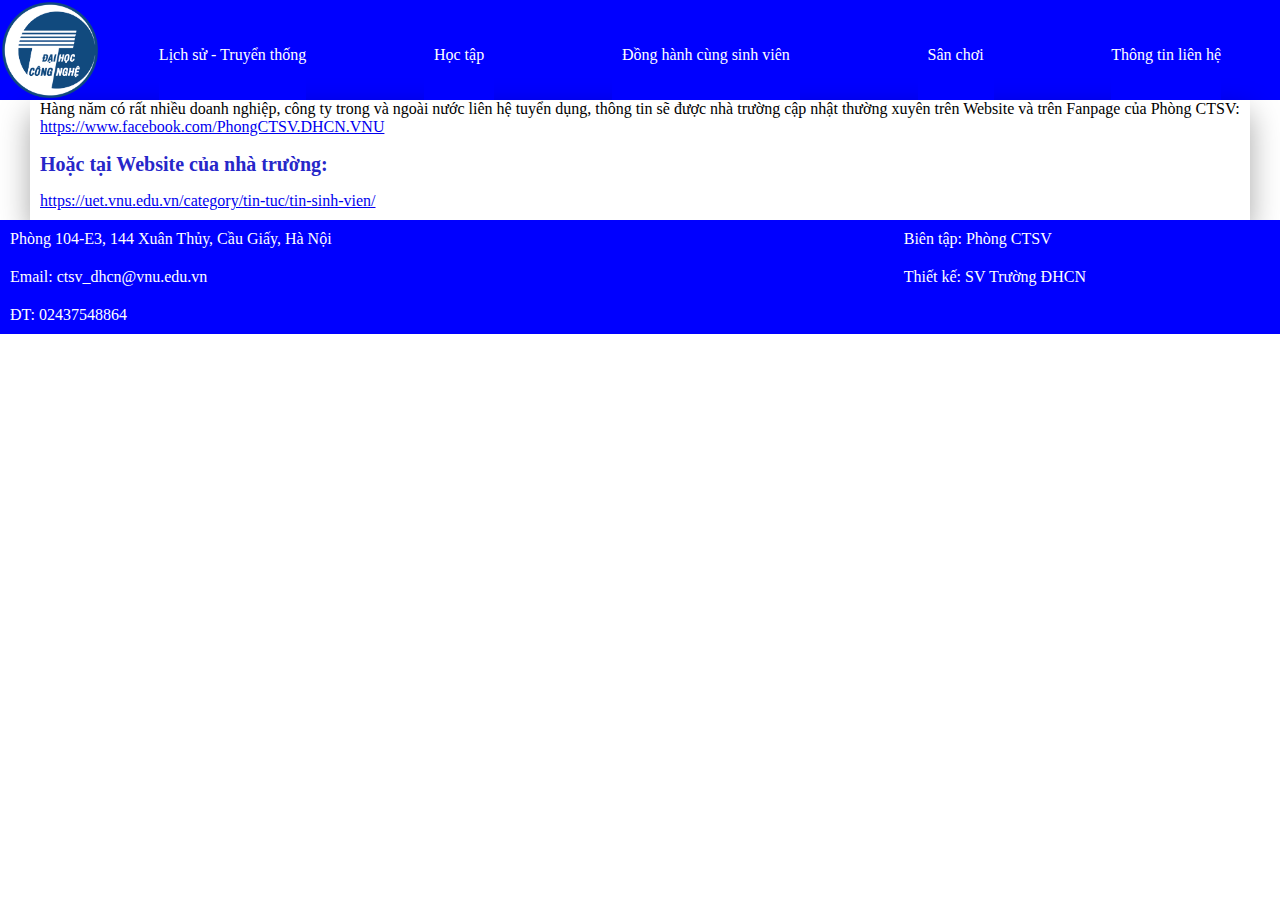
<file: Tuyển dụng - Việc làm/index.html>
<!DOCTYPE html>
<html lang="en">

<head>
    <meta charset="UTF-8">
    <meta http-equiv="X-UA-Compatible" content="IE=edge">
    <meta name="viewport" content="width=device-width, initial-scale=1.0">
    <link rel="stylesheet" href="style.css">
    <link rel="stylesheet" href="../nav.css">
    <link rel="stylesheet" href="../footer.css">
    <link rel="stylesheet" href="https://cdnjs.cloudflare.com/ajax/libs/font-awesome/4.7.0/css/font-awesome.min.css">
    <title>Thực tập thực tế</title>
</head>

<body>

    <!-- navbar -->
    <div class="nav-bar">
        <div class="nav">
            <img src="../images/logo.png" alt="logo" class="logo" />
            <button class="menu-button" onclick="showNav()"><i class="fa fa-bars"></i></button>
        </div>
        <div id="nav-items" class="nav-items">
            <buton class="nav-item">
                <a href="../lịch sử - truyền thống/" style="color:white; text-decoration: none;">Lịch sử - Truyển
                    thống</a>
            </buton>
            <buton class="nav-item" id="hoc-tap" onclick="dropDown('hoc-tap')">
                <p>Học tập</p>
                <div class="dropdown-content">
                    <a href="../Thư viện/">Thư viện UET</a>
                    <a href="../Nội quy - quy chế/">Nội quy - Quy chế</a>
                    <a href="#">Kế hoạch học tập</a>
                </div>
            </buton>
            <buton class="nav-item" id="dong-hanh-cung-sv" onclick="dropDown('dong-hanh-cung-sv')">
                <p>Đồng hành cùng sinh viên</p>
                <div class="dropdown-content">
                    <a href="#">Học bổng</a>
                    <a href="../Tuyển dụng - Việc làm/">Tuyển dụng - Việc làm</a>
                    <a href="../Ký túc xá/">Ký túc xá</a>
                    <a href="../Khám chữa bệnh/">Khám chữa bệnh</a>
                    <a href="../Thực tập thực tế/">Thực tập - Thực tế</a>
                    <a href="../Trao đổi sinh viên/">Trao đổi sinh viên</a>
                    <a href="#">Học phí - Chế độ chính sách</a>
                    <a href="#">Thủ tục hành chính một cửa</a>
                    <a href="../các cổng thông tin hữu ích/">Các cổng thông tin hữu ích</a>
                </div>
            </buton>
            <buton class="nav-item" id="san-choi" onclick="dropDown('san-choi')">
                <p>Sân chơi</p>
                <div class="dropdown-content">
                    <a href="../Hoạt động Đoàn-Hội/">Thông tin về Đoàn - Hội</a>
                </div>
            </buton>
            <buton class="nav-item">
                <a href="../Thông tin liên hệ/" style="color:white; text-decoration: none;">Thông tin liên hệ</a>
            </buton>
        </div>
    </div>
    <!-- main content -->
    <div class="main-content">
        <div class="paragraph">
            Hàng năm có rất nhiều doanh nghiệp, công ty trong và ngoài nước liên hệ tuyển dụng, thông tin sẽ được nhà
            trường cập nhật thường xuyên trên Website và trên Fanpage của Phòng CTSV:
        </div class="paragraph">
        <a class="web-link"
            href="https://www.facebook.com/PhongCTSV.DHCN.VNU">https://www.facebook.com/PhongCTSV.DHCN.VNU</a>
        <h2>
            Hoặc tại Website của nhà trường:
        </h2>

        <a href="https://uet.vnu.edu.vn/category/tin-tuc/tin-sinh-vien/"
            class="web-link">https://uet.vnu.edu.vn/category/tin-tuc/tin-sinh-vien/</a>

    </div>


    <!-- footer -->

    <div class="footer">
        <div class="address">
            <p style="margin-top:0px;">Phòng 104-E3, 144 Xuân Thủy, Cầu Giấy, Hà Nội</p>
            <p>Email: ctsv_dhcn@vnu.edu.vn</p>
            <p>ĐT: 02437548864</p>
        </div>
        <div class="actor">
            <p>Biên tập: Phòng CTSV</p>
            <p>Thiết kế: SV Trường ĐHCN</p>
        </div>
    </div>

    <script src="../menuButton.js"></script>
    <script src="../dropDown.js"></script>
</body>

</html>
</file>
<file: các cổng thông tin hữu ích/style.css>
.component{
    display: block;
}

a {
    display: block;
    text-decoration: none;
}

.item{
    text-align: center;
    display: block;
    padding: 10px;
    box-shadow: 0 13px 29px rgb(0 0 0 / 35%);
    background-color: #fff;
}

.item:hover{
    background-color: #007bff;
}

@media only screen and (min-width: 575px) {
    .component{
        display: grid;
        grid-template-columns: 25% 25% 25% 25%;
    }
}
</file>
<file: nav.css>
body{
    margin: 0;
}

.nav-bar{
    display: block;
    flex-wrap: wrap;
    background-color: blue;
}

.nav{
    display:flex;
    justify-content: space-between;
}

.logo{
    width: 100px;
    height: 100px;
}

.menu-button{
    display: inline-block;
    width: 50px;
    height: 50px;
    margin:auto 20px;
    padding: 0;
    border: none;
}

.nav-items{
    display: none;
}

.nav-items.actived{
    display: block;
}

.nav-item{
    display: block;
    text-align: center;
    background-color: blue;
    padding: 10px 0 0 0;
    color: white;
}

.nav-item .dropdown-content{
    display: none;
    background-color: blue;
}

.nav-item.actived{
    display: block;
    text-align: center;
    background-color: blue;
    padding: 10px 0 0 0;
}

.nav-item.actived .dropdown-content{
    display: block;
}

.nav-item p{
    margin: 0;
}

.dropdown-content a {
    color: black;
    padding: 12px 16px;
    text-decoration: none;
    display: block;
}


/* for desktop */
@media only screen and (min-width: 575px) {
    .nav-bar{
        display:flex;
        flex-wrap: nowrap;
        height: 100px;
        justify-content: space-around;
    }

    .nav{
        display:inline-block;
    }

    .menu-button{
        display: none;
    }

    .nav-items{
        display: flex;
        justify-content: space-around;
        flex-grow: 1;
    }

    .nav-item{
        display: flex;
        align-items: center;
        position: relative;
    }

    .nav-item.actived{
        display:flex;
        align-items: center;
        position: relative;
    }

    .nav-item.actived .dropdown-content{
        display: block;
        position: absolute;
        background-color: blue;
        top: 100px;
        width: 250px;
        left: 0;
        z-index: 1;
    }

    .nav-item .dropdown-content {
        display: none;
        position: absolute;
        background-color: blue;
        top: 100px;
        width: 250px;
        left: 0;
        z-index: 1;
    }

    .dropdown-content a {
        color: black;
        padding: 12px 16px;
        text-decoration: none;
        display: block;
    }

    a:hover{
        background-color: #007bff;
    }
}
</file>
<file: footer.css>
.footer{
    display:block;
    background-color: blue;
    color: white;
}

.footer .address{
    text-align: left;
    flex-grow: 3;
}

.footer .actor{
    text-align:left;
    flex-grow: 1;
}
p{
    margin: 0;
    padding: 10px;
}


@media only screen and (min-width: 575px) {
    .footer{
        display:flex;
        justify-content: space-between;
        background-color: blue;
        color: white;
    }

    .footer .address{
        text-align: left;
        flex-grow: 3;
    }
    
    .footer .actor{
        text-align:left;
        flex-grow: 1;
    }
}
</file>
<file: Hoạt động Đoàn-Hội/style.css>
.main-content {
    box-shadow: 0 13px 29px rgb(0 0 0 / 35%);
    background-color: #fff;
    margin: auto;
}

h1{
    color: #136292;
    font-size: 15px;
    font-weight: 400;
    font-family: "San Francisco Display";
    text-align: justify;
    margin: 10px 0 0 0;

}

.content{
    margin: 0;
    padding: 0;
}


@media only screen and (min-width: 575px) {
    .main-content{
        max-width: 1200px;
        box-shadow: 0 13px 29px rgb(0 0 0 / 35%);
        background-color: #fff;
        margin: auto;
    }
    h1{
        color: #136292;
        font-size: 45px;
        font-weight: 400;
        font-family: "San Francisco Display";
        text-align: justify;
        margin-top: 0;
    }

    .content{
        margin: 0;
        padding: 0;
    }
}
</file>
<file: lịch sử - truyền thống/style.css>
.title{
  color: #136292;
  font-size: 15px;
  font-weight: 700;
  font-family: "San Francisco Display";
  text-align: center;
  margin: 15px 0 15px 0;
}

.component{
  display: flex;
}

.component#lich-su-hinh-thanh .column{
  flex: 50%;
}

.component#gia-tri-cot-loi .column{
  flex: 33.33%;
  text-align: center;
}

.component#khau-hieu-hanh-dong .column{
  flex: 100%;
  text-align: center;
}

.component#quy-tac-ung-xu .column{
  flex: 100%;
  text-align: justify;
}

.column{
  box-shadow: 0 13px 29px rgb(0 0 0 / 35%);
  border-radius: 20px;
  background-color: #fff;
  padding: 10px 10px 10px 0;
}

a{
  text-decoration: none;
}
.col-icon{
  display: flex;
  justify-content: space-around;
  height: 50px;
}

ul{
  padding-left: 20px;
}
  
  
  /* for desktop */

  @media only screen and (min-width: 575px) {
    .title{
        color: #136292;
        font-size: 45px;
        font-weight: 400;
        font-family: "San Francisco Display";
        text-align: center;
        margin: 30px 0 30px 0;
      }
      
      .component{
        display: flex;
      }

      .column{
        box-shadow: 0 13px 29px rgb(0 0 0 / 35%);
        border-radius: 20px;
        background-color: #fff;
        padding: 10px 10px 10px 0;
      }

      .component#lich-su-hinh-thanh .column{
        flex: 50%;
        text-align: justify;
      }

      .component#gia-tri-cot-loi .column{
        flex: 33.33%;
        text-align: center;
      }

      .component#khau-hieu-hanh-dong .column{
        flex: 100%;
        text-align: center;
      }

      .component#quy-tac-ung-xu .column{
        flex: 100%;
        text-align: justify;
      }

      .col-icon{
        display: flex;
        justify-content: space-around;
      }
      
      .col-content {
        color: #136292;
        font-size: 31px;
        font-weight: 500;
        font-family: "San Francisco Display";
      }
      ul{
        padding-left: 30px;
      }
}
</file>
<file: Nội quy - quy chế/style.css>
.main-content {
    box-shadow: 0 13px 29px rgb(0 0 0 / 35%);
    background-color: #fff;
    margin: auto;
    padding: 0 10px 10px 10px;
    text-align: justify;
}

h2{
    color: rgb(39, 39, 201);
    font-size: 20px;
    padding: 10px 0 10px 0;
    margin: 0;
}

.content{
    margin: 0;
    padding: 0;
}

a{
    display: block;
    font-size: 18px;
    padding: 5px;
}


@media only screen and (min-width: 575px) {
    .main-content{
        max-width: 1200px;
        box-shadow: 0 13px 29px rgb(0 0 0 / 35%);
        background-color: #fff;
        margin: auto;
    }

    .content{
        margin: 0;
        padding: 0;
    }
}
</file>
<file: Thông tin liên hệ/style.css>
.main-content {
    box-shadow: 0 13px 29px rgb(0 0 0 / 35%);
    background-color: #fff;
    margin: auto;
    padding: auto;
}

.info-title {
    font-family: Opensans-bold;
  }
  .info-content {
    padding-left: 50px;
  }
  .info-contact {
    color: #005095;
  }
  .home-body.body-container {
    padding-top: 10px;
    padding-bottom: 10px;
  }
  


@media only screen and (min-width: 575px) {
    .main-content{
        max-width: 1200px;
        box-shadow: 0 13px 29px rgb(0 0 0 / 35%);
        background-color: #fff;
        margin: auto;
    }
}
</file>
<file: Thư viện/style.css>
.main-content {
    box-shadow: 0 13px 29px rgb(0 0 0 / 35%);
    background-color: #fff;
    margin: auto;
    padding: auto;
    text-align: justify;
}

.info-title {
    font-family: Opensans-bold;
  }
  .info-content {
    padding-left: 50px;
  }
  .info-contact {
    color: #005095;
  }

  p{
      padding: 0;
  }

@media only screen and (min-width: 575px) {
    .main-content{
        max-width: 1200px;
        box-shadow: 0 13px 29px rgb(0 0 0 / 35%);
        background-color: #fff;
        margin: auto;
    }
}
</file>
<file: Thực tập thực tế/style.css>
.main-content {
    box-shadow: 0 13px 29px rgb(0 0 0 / 35%);
    background-color: #fff;
    margin: auto;
    padding: 0 10px 10px 10px;
    text-align: justify;
}

h2{
    color: rgb(39, 39, 201);
    font-size: 20px;
}

@media only screen and (min-width: 575px) {
    .main-content{
        max-width: 1200px;
        box-shadow: 0 13px 29px rgb(0 0 0 / 35%);
        background-color: #fff;
        margin: auto;
    }
}
</file>
<file: Trao đổi sinh viên/style.css>
.main-content {
    box-shadow: 0 13px 29px rgb(0 0 0 / 35%);
    background-color: #fff;
    margin: auto;
    padding: 0 10px 10px 10px;
    text-align: justify;
}

h2{
    color: rgb(39, 39, 201);
    font-size: 20px;
}

@media only screen and (min-width: 575px) {
    .main-content{
        max-width: 1200px;
        box-shadow: 0 13px 29px rgb(0 0 0 / 35%);
        background-color: #fff;
        margin: auto;
    }
}
</file>
<file: Tuyển dụng - Việc làm/style.css>
.main-content {
    box-shadow: 0 13px 29px rgb(0 0 0 / 35%);
    background-color: #fff;
    margin: auto;
    padding: 0 10px 10px 10px;
    text-align: justify;
}

h2{
    color: rgb(39, 39, 201);
    font-size: 20px;
}

@media only screen and (min-width: 575px) {
    .main-content{
        max-width: 1200px;
        box-shadow: 0 13px 29px rgb(0 0 0 / 35%);
        background-color: #fff;
        margin: auto;
    }
}
</file>
